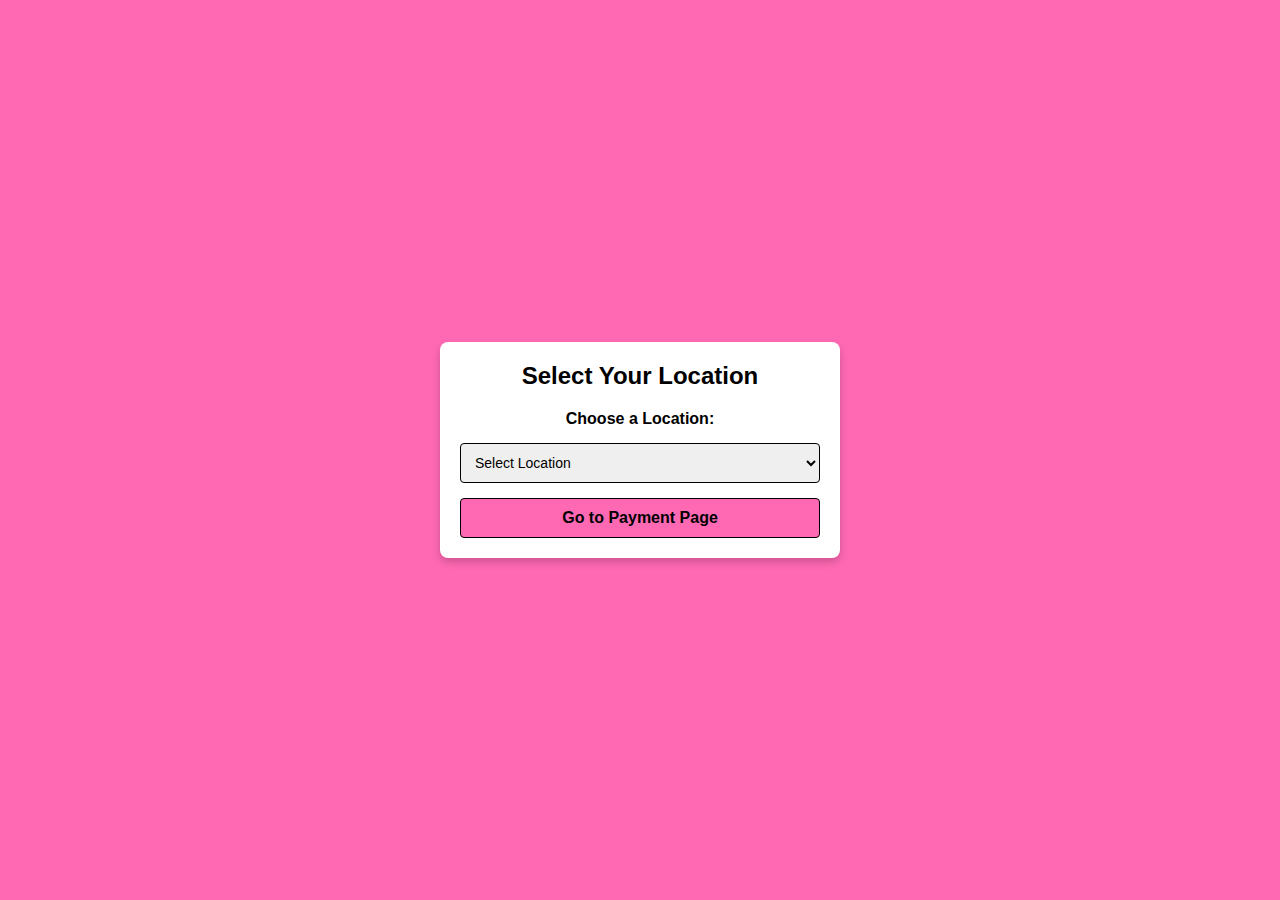
<file: index.html>
<!DOCTYPE html>
<html lang="en">
<head>
  <meta charset="UTF-8">
  <meta name="viewport" content="width=device-width, initial-scale=1.0">
  <title>Select Location</title>
  <link rel="stylesheet" href="style.css">
</head>
<body>
  <div class="container">
    <h1>Select Your Location</h1>
    <form id="locationForm">
      <label for="locationSelect">Choose a Location:</label>
      <select id="locationSelect" required>
        <option value="" disabled selected>Select Location</option>
        <option value="kolathur">Kolathur</option>
        <option value="tambaram">Tambaram</option>
        <option value="pollachi">Pollachi</option>
        <option value="coimbatore">Coimbatore</option>
        <option value="tiruppur">Tiruppur</option>
      </select>
      <button type="submit">Go to Payment Page</button>
    </form>
  </div>

  <script>
    document.getElementById("locationForm").addEventListener("submit", function (e) {
      e.preventDefault();
      const location = document.getElementById("locationSelect").value;

      if (!location) {
        alert("Please select a location!");
        return;
      }

      // Navigate to the payment page for the selected location
      window.location.href = `${location}.php`;
    });
  </script>
</body>
</html>
</file>
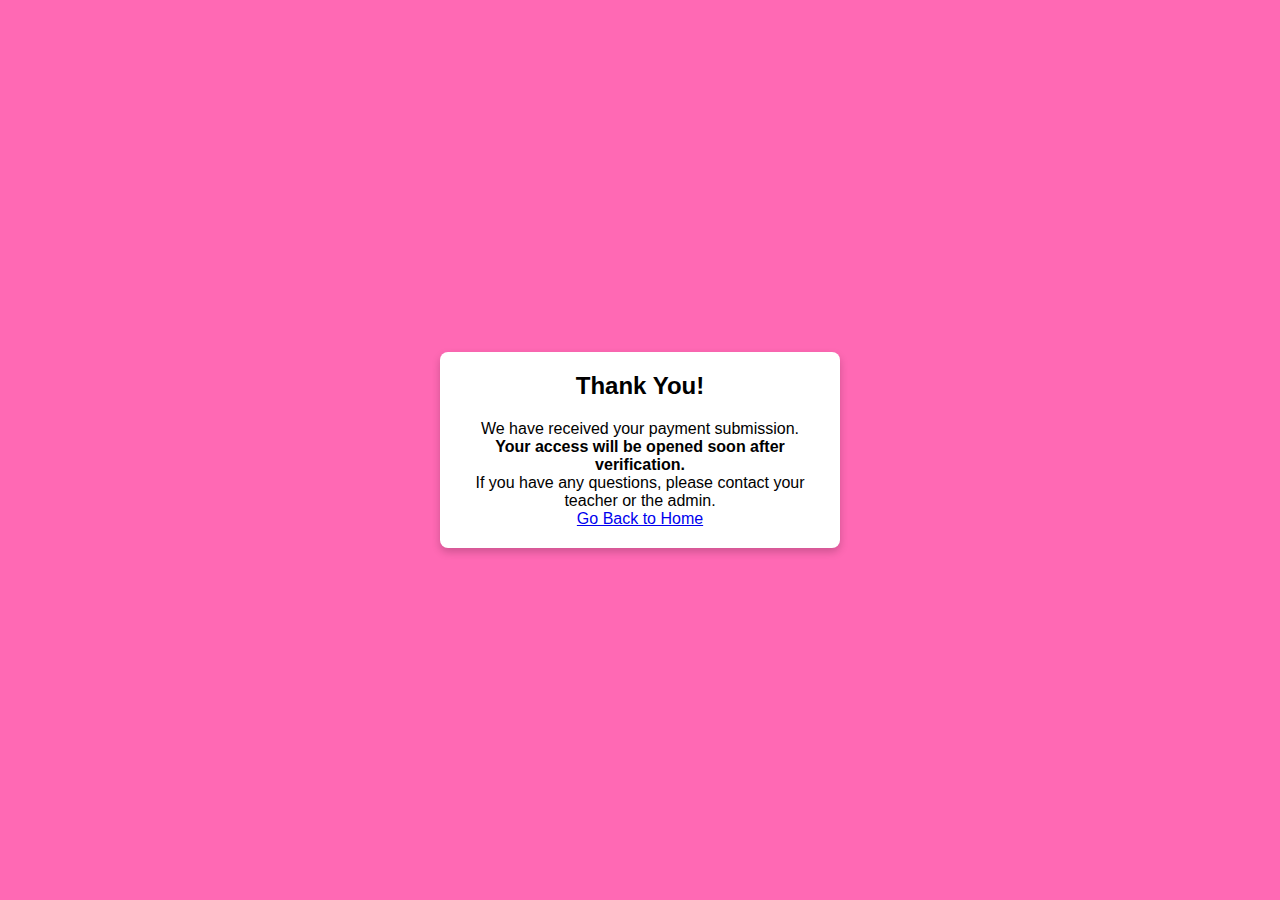
<file: thank-you.html>
<!DOCTYPE html>
<html lang="en">
<head>
  <meta charset="UTF-8">
  <meta name="viewport" content="width=device-width, initial-scale=1.0">
  <title>Thank You</title>
  <link rel="stylesheet" href="style.css">
</head>
<body>
  <div class="container">
    <h1>Thank You!</h1>
    <p>We have received your payment submission.</p>
    <p><strong>Your access will be opened soon after verification.</strong></p>
    <p>If you have any questions, please contact your teacher or the admin.</p>
    <a href="index.html" class="back-link">Go Back to Home</a>
  </div>
</body>
</html>
</file>
<file: style.css>
/* General Reset */
* {
    margin: 0;
    padding: 0;
    box-sizing: border-box;
  }
  
  body {
    font-family: Arial, sans-serif;
    background-color: #ff69B4; /* Soft yellow */
    color: black; /* Black text for contrast */
    display: flex;
    justify-content: center;
    align-items: center;
    height: 100vh;
    margin: 0;
  }
  
  /* Container Styling */
  .container {
    background-color: white; /* White background for cards */
    border-radius: 8px;
    box-shadow: 0 4px 8px rgba(0, 0, 0, 0.2);
    padding: 20px;
    max-width: 400px;
    width: 90%;
    text-align: center;
  }
  
  /* Headings */
  h1 {
    font-size: 24px;
    margin-bottom: 20px;
    color: black; /* Black text */
  }
  
  /* Form Styling */
  form {
    display: flex;
    flex-direction: column;
    gap: 15px;
  }
  
  label {
    font-size: 16px;
    font-weight: bold;
  }
  
  input[type="text"],
  input[type="file"],
  select {
    padding: 10px;
    border: 1px solid black;
    border-radius: 4px;
    font-size: 14px;
    width: 100%;
  }
  
  button {
    background-color: #ff69B4; /* Soft yellow button */
    border: 1px solid black;
    color: black;
    padding: 10px;
    font-size: 16px;
    font-weight: bold;
    border-radius: 4px;
    cursor: pointer;
    transition: background-color 0.3s ease;
  }
  
  button:hover {
    background-color: black;
    color: white; /* Inverted hover effect */
  }
  
  /* QR Section */
  .qr-section img {
    border: 1px solid black;
    border-radius: 4px;
    margin-bottom: 10px;
  }
  
  .qr-section p {
    margin-bottom: 10px;
    font-size: 14px;
    font-weight: bold;
  }
  
  /* Responsive Design */
  @media (max-width: 600px) {
    .container {
      padding: 15px;
    }
  
    h1 {
      font-size: 20px;
    }
  
    button {
      font-size: 14px;
    }
  }
</file>
